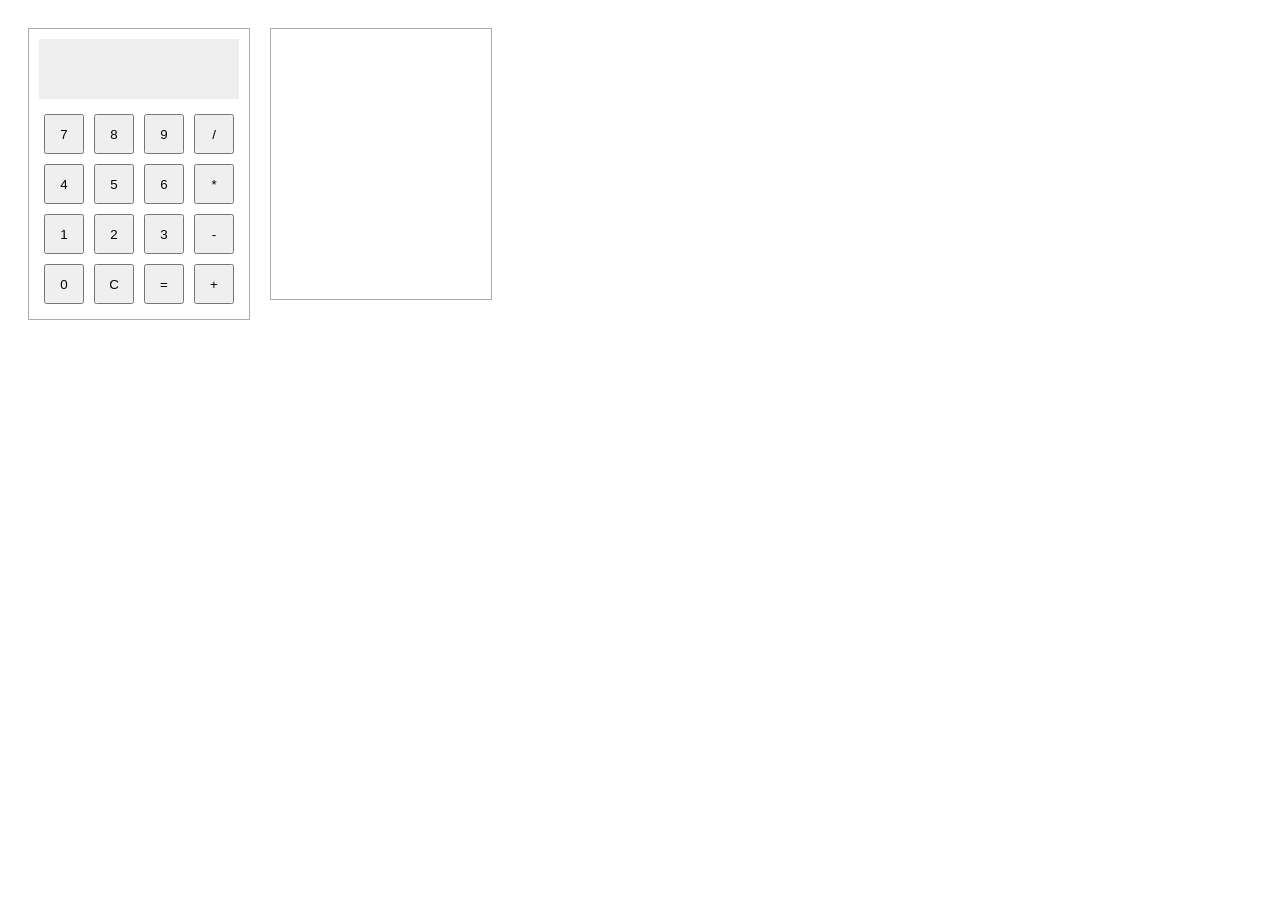
<file: index.html>
<!DOCTYPE html>
<html lang="pt-BR">
<head>
<meta charset="UTF-8">
<title>Calculadora</title>
<link rel="stylesheet" href="style.css">
</head>
<body>
<div class="calc">
<div id="display"></div>
<div class="buttons">
<button class="num">7</button><button class="num">8</button><button class="num">9</button><button class="op">/</button>
<button class="num">4</button><button class="num">5</button><button class="num">6</button><button class="op">*</button>
<button class="num">1</button><button class="num">2</button><button class="num">3</button><button class="op">-</button>
<button class="num">0</button><button id="clear">C</button><button id="equals">=</button><button class="op">+</button>
</div>
</div>
<div id="history"></div>
<script src="script.js"></script>
</body>
</html>
</file>
<file: style.css>
body {font-family: Arial; display:flex; gap:20px; padding:20px;}
.calc {border:1px solid #aaa; padding:10px; width:200px;}
#display {height:40px; background:#eee; margin-bottom:10px; padding:10px; font-size:20px;}
button {width:40px; height:40px; margin:5px;}
#history {border:1px solid #aaa; padding:10px; width:200px; height:250px; overflow:auto;}
</file>
